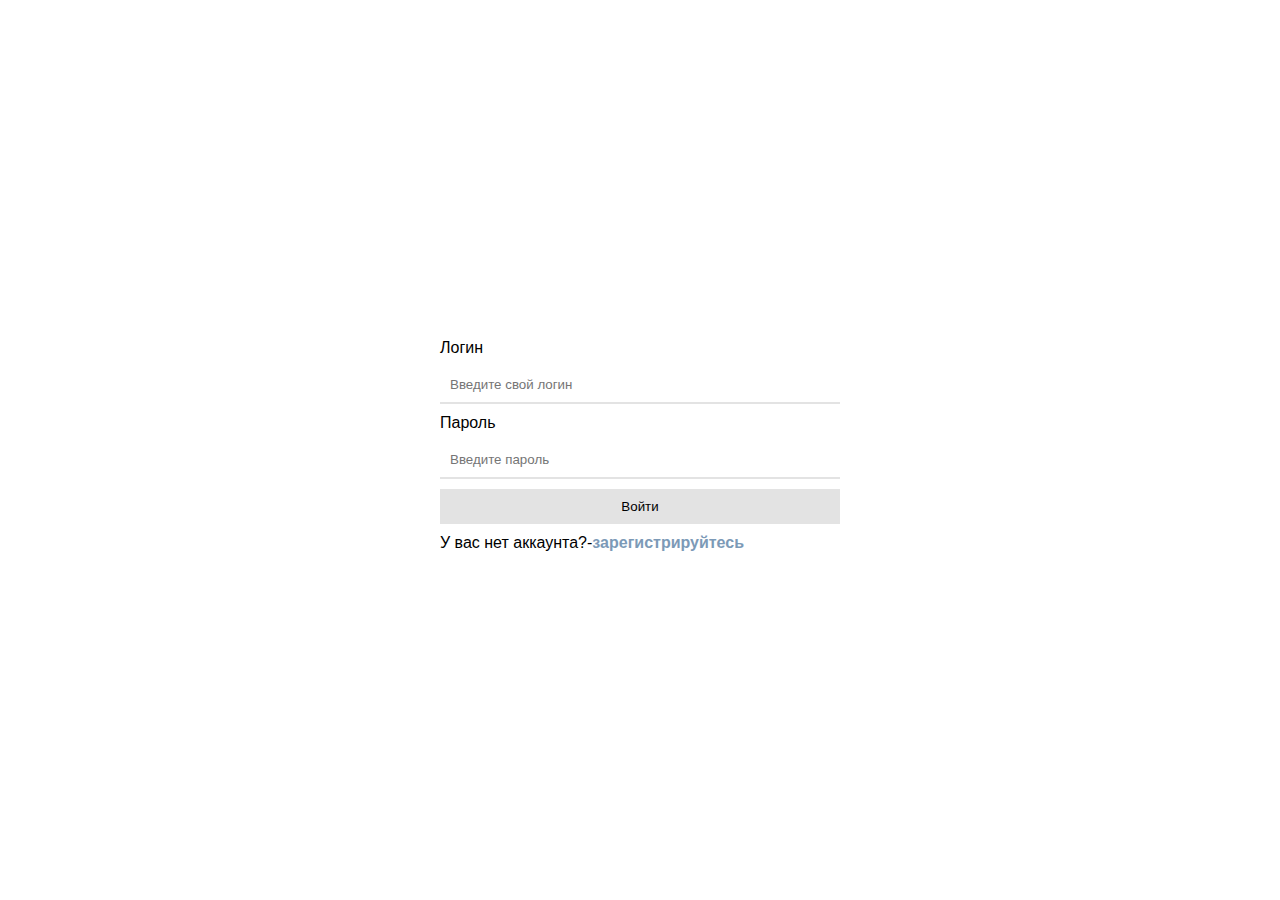
<file: php-auth/index.html>
<!DOCTYPE html>
<Html Lang="en">
<head>
    <meta charset="UTF-8" >
    <title>Авторизация и регистрация</title>
<link rel="stylesheet" href="assets/css/main.css">
</head>
<body>
<!--Форма авторизации-->
<form action="" method=" ">
    <label>Логин</label>
    <input type="text" placeholder="Введите свой логин">
    <label>Пароль</label>
    <input type="password" placeholder="Введите пароль">
    <button>Войти</button>
    <a href="#"></a>
    <p>
        У вас нет аккаунта?-<a href="#">зарегистрируйтесь</a>
    </p>

</form>

</body>
</html>
</file>
<file: php-auth/assets/css/main.css>
*{
    margin: 0;
    padding: 0; 
    box-sizing:border-box;
}

body{
    height:100vh;
    display:flex;
    align-items: center;
    justify-content:center ;
    font-family:Montserrat,sans-serif;

}
a{
    color: #7c9ab7;
    font-weight:bold;
    text-decoration: none;
}
p{
    margin:10px 0;
}
form {
    display:flex;
    flex-direction:column;
    width:400px;
}
input{
   margin:10px 0;
   padding:10px; 
   border:unset;
   border-bottom: 2px solid #e3e3e3;
   outline:none;

}
button{
    padding:10px; 
     background:#e3e3e3;
     border: unset;
     cursor: pointer;
}
</file>
